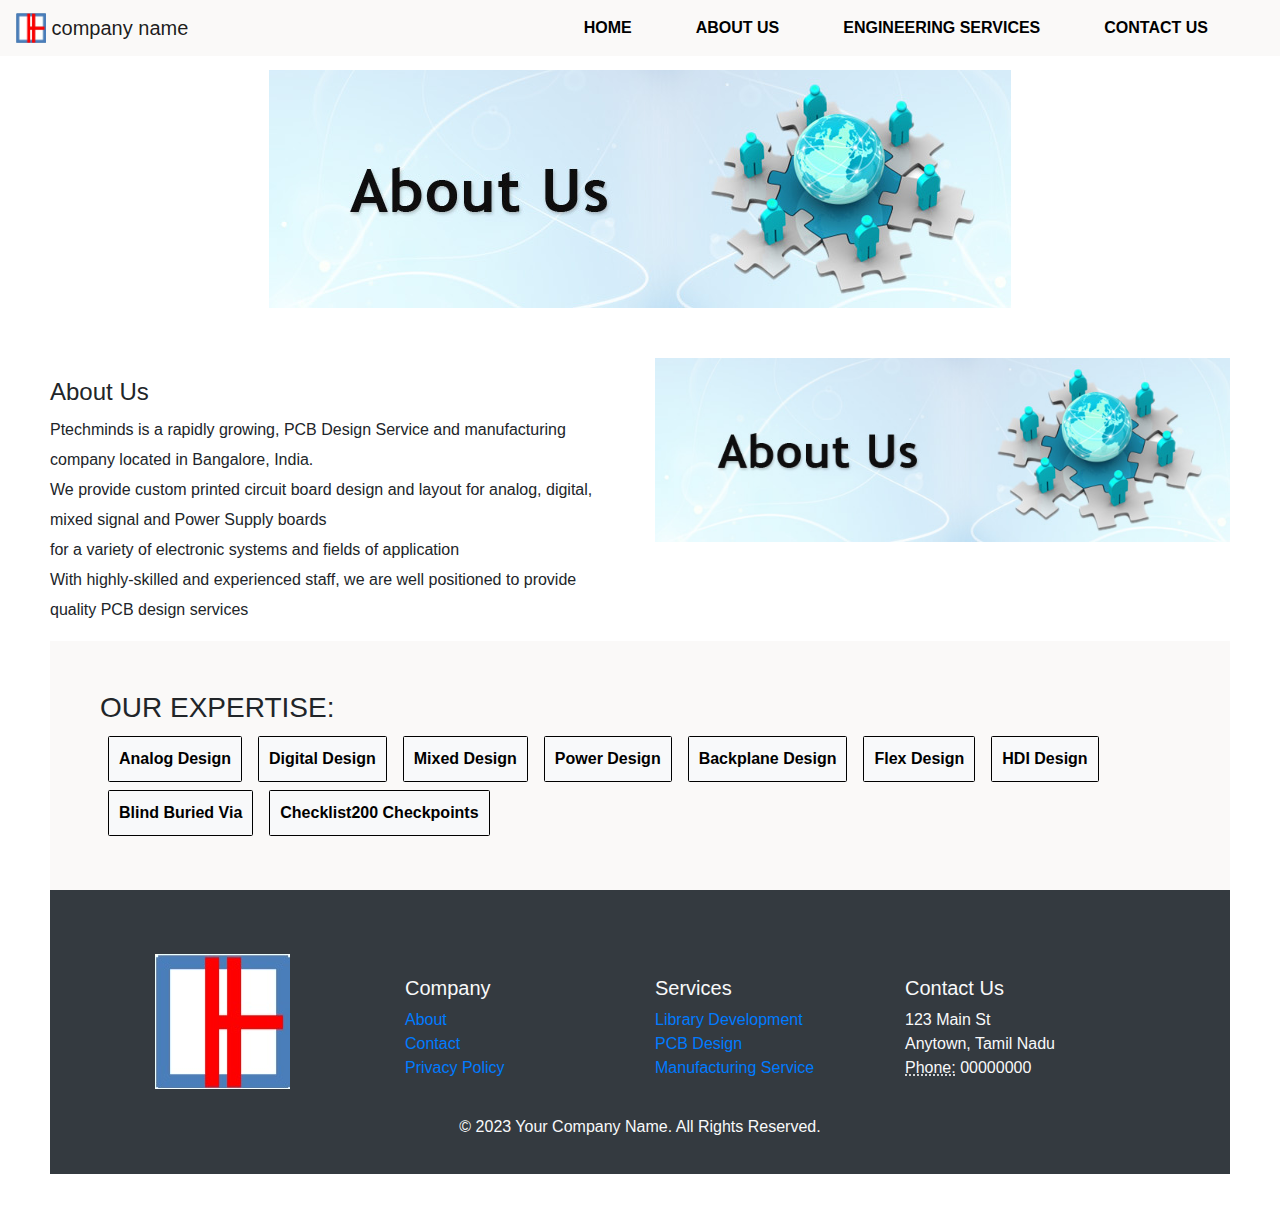
<file: about.html>
<!DOCTYPE html>
<html lang="en">
<head>
	<meta charset="UTF-8">
	<title>company name</title>
	<meta name="viewport" content="width=device-width, initial-scale=1">
	<link href="https://fonts.googleapis.com/css?family=Source+Sans+Pro:400,600,700,900" rel="stylesheet">

	<link rel="stylesheet" href="./assets/css/bootstrap.min.css">
	<link rel="stylesheet" href="./assets/css/font-awesome.min.css">
	<link rel="stylesheet" href="./assets/css/animate.css">
	<link rel="shortcut icon" href="./assets/img/favicon.jpg" type="image/x-icon"/>
	<link rel="stylesheet" href="./assets/css/slick.css">
	<link rel="stylesheet" href="./assets/css/index.css">
	<link rel="stylesheet" href="./assets/css/responsive.css">
	<link rel="stylesheet" href="./assets/css/about.css">
</head>
<body>
	
	<div class="main-wrapper">
	<!-- ========== Start  navbar ========== -->
	
	  <nav class="navbar navbar-expand-lg navbar-light bg-light fixed-top">
		<a class="navbar-brand" href="#">
		  <img src="./assets/img/Images/01_Home/Techminds_logo.jpg" width="30" height="30" class="d-inline-block align-top" alt="">
		  company name
		</a>
		<button class="navbar-toggler" type="button" data-toggle="collapse" data-target="#navbarNavDropdown" aria-controls="navbarNavDropdown" aria-expanded="false" aria-label="Toggle navigation">
		  <span class="navbar-toggler-icon"></span>
		</button>
		<div class="collapse navbar-collapse" id="navbarNavDropdown">
		  <ul class="navbar-nav justify-content-end ml-auto">
			<li class="nav-item active">
			  <a class="nav-link mr-5" href="index.html">HOME <span class="sr-only">(current)</span></a>
			</li>
			<li class="nav-item active">
			  <a class="nav-link mr-5" href="about.html">ABOUT US</a>
			</li>
			<li class="nav-item active">
				<a class="nav-link mr-5" href="services.html">ENGINEERING SERVICES</a>
			  </li>
			<!-- <li class="nav-item dropdown active">
			  <a class="nav-link dropdown-toggle mr-5" href="#" role="button" data-toggle="dropdown" aria-expanded="false">
				ENGINEERING SERVICES
			  </a>
			  <div class="dropdown-menu">
				<a class="dropdown-item  mt-3" href="#">LIBRARY SERVICES</a>
				<a class="dropdown-item  mt-3" href="#">SCHEMATIC DESIGN</a>
				<a class="dropdown-item  mt-3" href="#"> LAYOUT DESIGN</a>
				<a class="dropdown-item  mt-3" href="#"> PCB FABRICATION</a>
				<a class="dropdown-item  mt-3" href="#"> PCB ASSEMBLY</a>
				<a class="dropdown-item  mt-3" href="#"> RE-ENGINEERING</a>
			  </div>
			</li> -->
			<li class="nav-item active">
			  <a class="nav-link mr-5" href="contact.html">CONTACT US</a>
			</li>
		  </ul>
		</div>
	  </nav>
	  
	<!-- ========== End  navbar ========== -->
<!-- ========== Start about ========== -->
<img src="./assets/img/Images/02_AboutUs/Aboutus_01.jpg" class="img-fluid mx-auto d-block" style="max-width: 100%;" alt="Responsive image">

<div class="about">
	<div class="row">
		<div class="col-lg-6">
			<h4>About Us </h4>
				<p>
					Ptechminds is a rapidly growing, PCB Design Service and manufacturing company located in Bangalore, India.<br>
					We provide custom printed circuit board design and layout for analog, digital, mixed signal and Power Supply boards<br>
					for a variety of electronic systems and fields of application <br>
					With highly-skilled and experienced staff, we are well positioned to provide quality PCB design services</p>
				
			
			
		</div>
		<div class="col-lg-6">
		  
			<img id="image-display" class="img-fluid mx-auto d-block" src="./assets/img/Images/02_AboutUs/Aboutus_01.jpg" alt="">
		  </div>
		
	  </div>

  

<!-- ========== End about ========== -->
<!-- ========== Start our expreance ========== -->
<div class="OUR-EXPERTISE">
	<h3 style="margin-right: 5px !important;">OUR EXPERTISE:</h3>
	<div class="d-flex flex-wrap flex-column flex-lg-row list-e">
		<a class="mx-2 my-1 " href="#">Analog Design</a>
		<a class="mx-2 my-1 " href="#">Digital Design</a>
		<a class="mx-2 my-1 " href="#">Mixed Design</a>
		<a class="mx-2 my-1 " href="#">Power Design</a>
		<a class="mx-2 my-1 " href="#">Backplane Design</a>
		<a class="mx-2 my-1 " href="#">Flex Design</a>
		<a class="mx-2 my-1 " href="#">HDI Design</a>
		<a class="mx-2 my-1 " href="#">Blind Buried Via</a>
		<a class="mx-2 my-1 " href="#">Checklist200 Checkpoints</a>
	  </div>
	  
</div>

  


  


  
  
  
  
  
<!-- ========== End our expreance ========== -->
		<!-- ========== Start footer ========== -->
		<footer class="bg-dark text-light py-3">
			<div class="container">
			  <div class="row">
				<div class="col-md-3">
				  <img src="./assets/img/Images/01_Home/Techminds_logo.jpg" class="img-fluid mt-5" alt="Your Logo">
				</div>
				<div class="col-md-3" style="padding-top: 70px;">
				  <h5>Company</h5>
				  <ul class="list-unstyled">
					<li><a href="#">About</a></li>
					<li><a href="#">Contact</a></li>
					<li><a href="#">Privacy Policy</a></li>
				  </ul>
				</div>
				<div class="col-md-3" style="padding-top: 70px;">
				  <h5>Services</h5>
				  <ul class="list-unstyled">
					<li><a href="#">Library Development</a></li>
					<li><a href="#">PCB Design</a></li>
					<li><a href="#">Manufacturing Service</a></li>
				  </ul>
				</div>
				<div class="col-md-3" style="padding-top: 70px;">
				  <h5>Contact Us</h5>
				  <address>
					123 Main St<br>
					Anytown, Tamil Nadu<br>
					<abbr title="Phone">Phone:</abbr> 00000000
				  </address>
				</div>
			  </div>
			  <div class="row mt-3">
				<div class="col-md-12 text-center">
				  <p>© 2023 Your Company Name. All Rights Reserved.</p>
				</div>
			  </div>
			</div>
		  </footer>
		  
		  
		  
		  
		<!-- ========== End footer ========== -->

		
		  



	<script src="./assets/js/jquery.min.js" type="text/javascript"></script>
	<script src="./assets/js/bootstrap.min.js" type="text/javascript"></script>
	<script src="./assets/js/slick.min.js" type="text/javascript"></script>
	<script src="./assets/js/wow.min.js"></script>
	<script src="./assets/js/script.js" type="text/javascript"></script>
	<script> new WOW().init();</script>
</body>
</html>
</file>
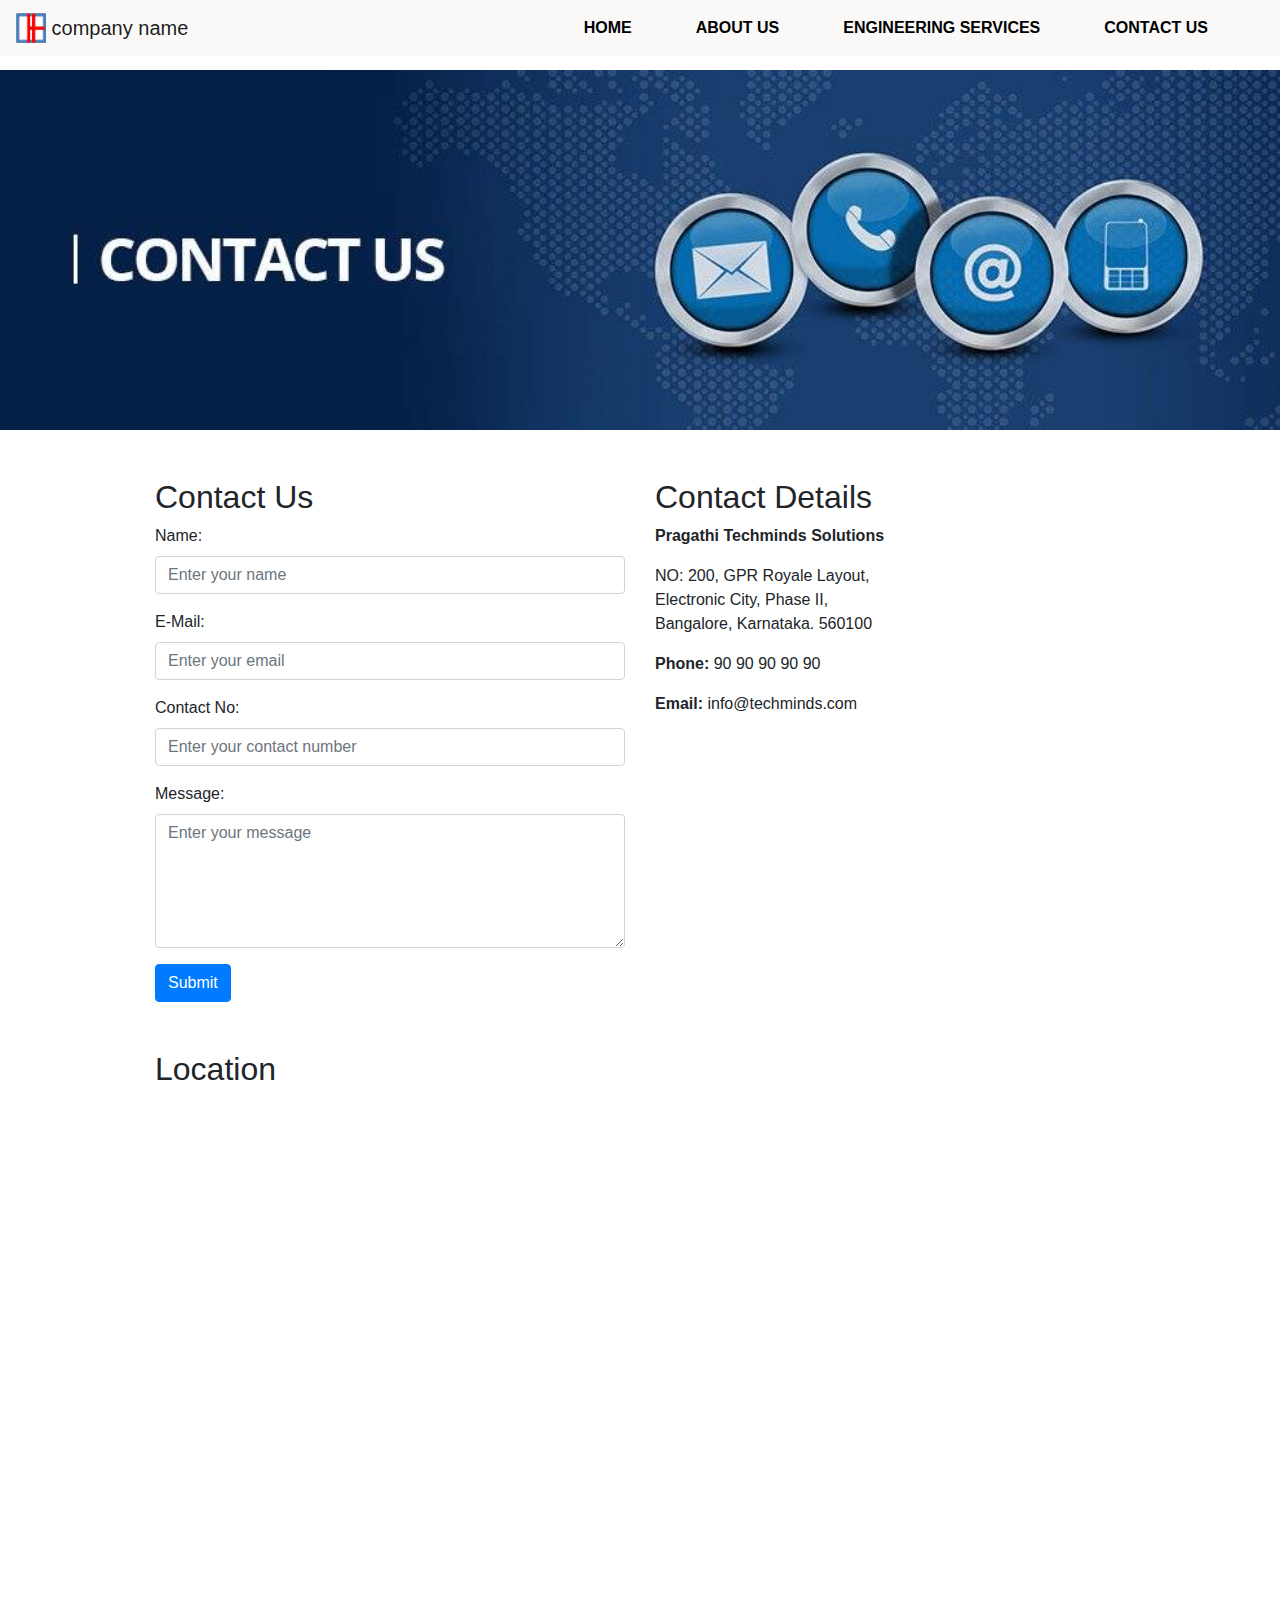
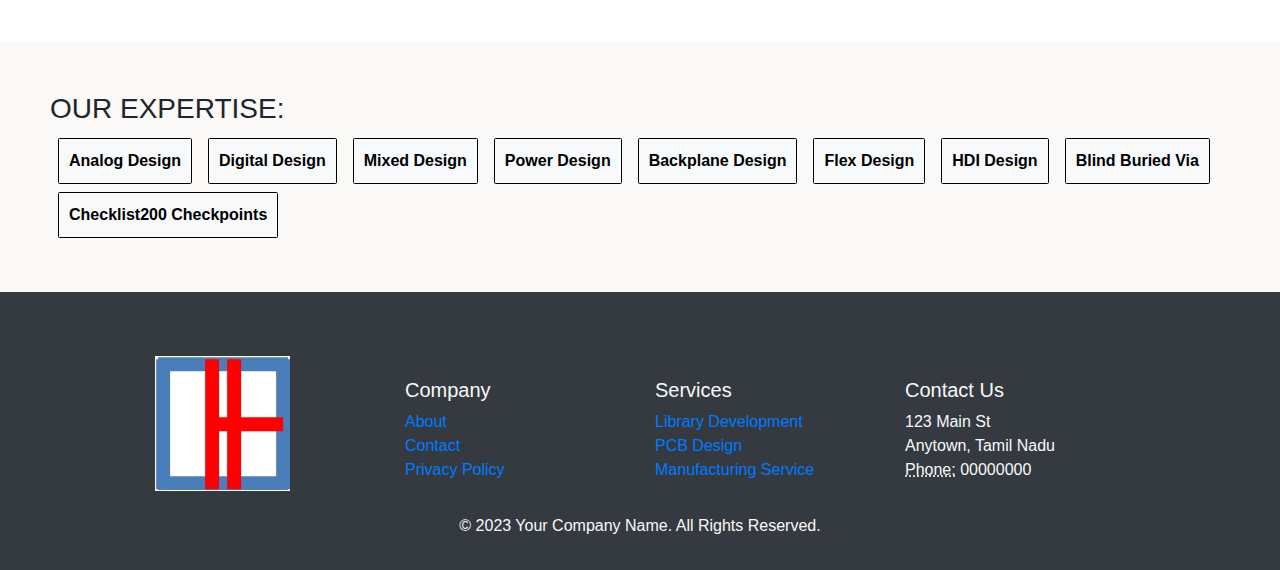
<file: contact.html>
﻿<!DOCTYPE html>
<html lang="en">
<head>
	<meta charset="UTF-8">
	<title>company name</title>
	<meta name="viewport" content="width=device-width, initial-scale=1">
	<link href="https://fonts.googleapis.com/css?family=Source+Sans+Pro:400,600,700,900" rel="stylesheet">

	<link rel="stylesheet" href="./assets/css/bootstrap.min.css">
	<link rel="stylesheet" href="./assets/css/font-awesome.min.css">
	<link rel="stylesheet" href="./assets/css/animate.css">
	<link rel="shortcut icon" href="./assets/img/favicon.jpg" type="image/x-icon"/>
	<link rel="stylesheet" href="./assets/css/slick.css">
	<link rel="stylesheet" href="./assets/css/index.css">
	<link rel="stylesheet" href="./assets/css/responsive.css">
	<link rel="stylesheet" href="./assets/css/contact.css">
</head>
<body>
	
	<div class="main-wrapper">
	<!-- ========== Start  navbar ========== -->
	
	  <nav class="navbar navbar-expand-lg navbar-light bg-light fixed-top">
		<a class="navbar-brand" href="#">
		  <img src="./assets/img/Images/01_Home/Techminds_logo.jpg" width="30" height="30" class="d-inline-block align-top" alt="">
		  company name
		</a>
		<button class="navbar-toggler" type="button" data-toggle="collapse" data-target="#navbarNavDropdown" aria-controls="navbarNavDropdown" aria-expanded="false" aria-label="Toggle navigation">
		  <span class="navbar-toggler-icon"></span>
		</button>
		<div class="collapse navbar-collapse" id="navbarNavDropdown">
		  <ul class="navbar-nav justify-content-end ml-auto">
			<li class="nav-item active">
			  <a class="nav-link mr-5" href="index.html">HOME <span class="sr-only">(current)</span></a>
			</li>
			<li class="nav-item active">
			  <a class="nav-link mr-5" href="about.html">ABOUT US</a>
			</li>
			<li class="nav-item active">
				<a class="nav-link mr-5" href="services.html">ENGINEERING SERVICES</a>
			  </li>
			<!-- <li class="nav-item dropdown active">
			  <a class="nav-link dropdown-toggle mr-5" href="#" role="button" data-toggle="dropdown" aria-expanded="false">
				ENGINEERING SERVICES
			  </a>
			  <div class="dropdown-menu">
				<a class="dropdown-item  mt-3" href="#">LIBRARY SERVICES</a>
				<a class="dropdown-item  mt-3" href="#">SCHEMATIC DESIGN</a>
				<a class="dropdown-item  mt-3" href="#"> LAYOUT DESIGN</a>
				<a class="dropdown-item  mt-3" href="#"> PCB FABRICATION</a>
				<a class="dropdown-item  mt-3" href="#"> PCB ASSEMBLY</a>
				<a class="dropdown-item  mt-3" href="#"> RE-ENGINEERING</a>
			  </div>
			</li> -->
			<li class="nav-item active">
			  <a class="nav-link mr-5" href="contact.html">CONTACT US</a>
			</li>
		  </ul>
		</div>
	  </nav>
	  
	<!-- ========== End  navbar ========== -->
	<!-- same about style used so contact-->
	<div class="about">
		<div class="bg-image-contact"> 
			
		</div>
		<div class="container mt-5">
			<div class="row">
			  <div class="col-lg-6">
				<h2>Contact Us</h2>
				<form>
				  <div class="form-group">
					<label for="name">Name:</label>
					<input type="text" class="form-control" id="name" placeholder="Enter your name">
				  </div>
				  <div class="form-group">
					<label for="email">E-Mail:</label>
					<input type="email" class="form-control" id="email" placeholder="Enter your email">
				  </div>
				  <div class="form-group">
					<label for="contact">Contact No:</label>
					<input type="text" class="form-control" id="contact" placeholder="Enter your contact number">
				  </div>
				  <div class="form-group">
					<label for="message">Message:</label>
					<textarea class="form-control" id="message" rows="5" placeholder="Enter your message"></textarea>
				  </div>
				  <button type="submit" class="btn btn-primary">Submit</button>
				</form>
			  </div>
			  <div class="col-lg-6">
				<h2>Contact Details</h2>
				<p><strong>Pragathi Techminds Solutions</strong></p>
				<p>NO: 200, GPR Royale Layout,<br> Electronic City, Phase II,<br> Bangalore, Karnataka. 560100</p>
				<p><strong>Phone:</strong> 90 90 90 90 90</p>
				<p><strong>Email:</strong> info@techminds.com</p>
			  </div>
			</div>
			<div class="row mt-5">
			  <div class="col-lg-12">
				<h2>Location</h2>
				<div class="embed-responsive embed-responsive-16by9">
				  <iframe class="embed-responsive-item" src="https://www.google.com/maps/embed?pb=!1m18!1m12!1m3!1d3887.7004969564086!2d77.66342971433138!3d12.839412290932386!2m3!1f0!2f0!3f0!3m2!1i1024!2i768!4f13.1!3m3!1m2!1s0x3bae15177ff2d559%3A0xa9819d43db39dfb9!2sGPR%20Royale!5e0!3m2!1sen!2sin!4v1652816791813!5m2!1sen!2sin" allowfullscreen></iframe>
				</div>
			  </div>
			</div>
		  </div>
		  
	</div>
	<!-- ========== Start our expreance ========== -->
<div class="OUR-EXPERTISE">
	<h3 style="margin-right: 5px !important;">OUR EXPERTISE:</h3>
	<div class="d-flex flex-wrap flex-column flex-lg-row list-e">
		<a class="mx-2 my-1" href="#">Analog Design</a>
		<a class="mx-2 my-1" href="#">Digital Design</a>
		<a class="mx-2 my-1" href="#">Mixed Design</a>
		<a class="mx-2 my-1" href="#">Power Design</a>
		<a class="mx-2 my-1" href="#">Backplane Design</a>
		<a class="mx-2 my-1" href="#">Flex Design</a>
		<a class="mx-2 my-1" href="#">HDI Design</a>
		<a class="mx-2 my-1" href="#">Blind Buried Via</a>
		<a class="mx-2 my-1" href="#">Checklist200 Checkpoints</a>
	  </div>
	  
</div>

  


  


  
  
  
  
  
<!-- ========== End our expreance ========== -->
		<!-- ========== Start footer ========== -->
		<footer class="bg-dark text-light py-3">
			<div class="container">
			  <div class="row">
				<div class="col-md-3">
				  <img src="./assets/img/Images/01_Home/Techminds_logo.jpg" class="img-fluid mt-5" alt="Your Logo">
				</div>
				<div class="col-md-3" style="padding-top: 70px;">
				  <h5>Company</h5>
				  <ul class="list-unstyled">
					<li><a href="#">About</a></li>
					<li><a href="#">Contact</a></li>
					<li><a href="#">Privacy Policy</a></li>
				  </ul>
				</div>
				<div class="col-md-3" style="padding-top: 70px;">
				  <h5>Services</h5>
				  <ul class="list-unstyled">
					<li><a href="#">Library Development</a></li>
					<li><a href="#">PCB Design</a></li>
					<li><a href="#">Manufacturing Service</a></li>
				  </ul>
				</div>
				<div class="col-md-3" style="padding-top: 70px;">
				  <h5>Contact Us</h5>
				  <address>
					123 Main St<br>
					Anytown, Tamil Nadu<br>
					<abbr title="Phone">Phone:</abbr> 00000000
				  </address>
				</div>
			  </div>
			  <div class="row mt-3">
				<div class="col-md-12 text-center">
				  <p>© 2023 Your Company Name. All Rights Reserved.</p>
				</div>
			  </div>
			</div>
		  </footer>
		  
		  
		  
		  
		<!-- ========== End footer ========== -->

		
		  



	<script src="./assets/js/jquery.min.js" type="text/javascript"></script>
	<script src="./assets/js/bootstrap.min.js" type="text/javascript"></script>
	<script src="./assets/js/slick.min.js" type="text/javascript"></script>
	<script src="./assets/js/wow.min.js"></script>
	<script src="./assets/js/script.js" type="text/javascript"></script>
	<script> new WOW().init();</script>
</body>
</html>
</file>
<file: assets/css/index.css>
*{
    margin: 0;
    padding: 0;
    border: 0;
}
:root {
    --primary-color: #faf9f8;
  }
.carousel-item img {
    max-height: 500px; /* Change this value as per your requirement */
    width: 100%;
    object-fit: cover;
  }
  .card-group {
    margin: 20px 0;
  }
  
  .card {
 
  }
  .card-s{
    max-width: 300px;
    -webkit-box-shadow: -5px 1px 20px 0px rgba(0,0,0,0.75);
-moz-box-shadow: -5px 1px 20px 0px rgba(0,0,0,0.75);
box-shadow: -5px 1px 20px 0px rgba(0,0,0,0.75);
  }
  
  .card-img-top {
    height: 200px;
    width: 200px;
    object-fit: cover;
  }
  
  .card-body {
    text-align: center;
  }
  
  .card-title {
    font-size: 20px;
  }
  
  .card-text {
    font-size: 16px;
  }
  .card {
    margin: 10px;
  }
  /* .footer-block{
    background-color: black;
  } */
  .services {
    background-color: transparent;
    border: none;
}
/* .ptechminds{
    background-color: red;
} */
.container{
    max-width: 1000px;
}
.navbar{
    background-color: var(--primary-color) !important;
}
.navbar{
    background-color:var(--primary-color);
    
}


.navbar-light .navbar-nav .active>.nav-link{
    font-weight: 600 !important;
    color:black !important;
}
.ptechminds{
    padding-bottom: 20px;
}
.services-back{
    padding-top: 20px;
    background-color: var(--primary-color);
}
.content-back{
    padding-top: 20px;
    background-color: var(--primary-color) !important;
    padding-bottom: 20px;
}
/* .text-display{
    /* margin-left: 0 !important;
    margin-right: 0 !important; */
    /* text-align: center;
    padding-bottom: 0 !important;
} */ 
.left-corner {
    position: absolute;
    top: 0;
    left: 0;
  }
  
  .right-corner {
    position: absolute;
    top: 0;
    right: 0;
  }
  
  @media(max-width: 768px) {
    .left-corner, .right-corner {
      position: static;
      text-align: center;
    }
  }
  body {
    padding-top: 70px; /* Adjust this value to match the height of your navbar */
  }
  .content-back {
    background-color: #f8f9fa;
  }
  
  .content {
    padding-top: 50px;
    padding-bottom: 100px;
    line-height: 33px;
    
    font-weight: 500;
    padding: 14px;
  }
  
  .h1 {
    font-size: 2rem;
    line-height: 1.2;
    white-space: nowrap;
  }
  
  .text-center {
    text-align: center;
  }
  
  .text-justify {
    text-align: justify;
  }
  
  @media screen and (max-width: 767px) {
    .h1 {
      font-size: 1.2rem;
      line-height: 1.1;
    }
  }
  
  @media screen and (max-width: 576px) {
    .h1 {
      font-size: 8px;
      font-weight: 700;
      line-height: 1.05;
    }
  }
  /* .img-c{
    width: 800px;
    height: 00px;
  } */
  .carousel-item img {
    object-fit: cover;
    max-height: 500px;
  }
    /* width: 100% !important;
    height: 100%; */
  /* .img-c{
    height:300px !important;
  } */
  .nav-link:hover{
    background-color: red;
    padding: 7px;
    border-radius: 0.2rem;
  }
  .OUR-EXPERTISE{
    background-color: var(--primary-color) !important;
    
    padding: 50px;
  }
  .list-e>a{
    border: 1px solid black;
    background-color: #f8f9fa;
    padding: 10px !important;
    border-radius: 0.1rem;
    color: black;
    font-weight: 600;
    text-decoration: none;
    text-align: center;
  }
  .list-e>a:hover{
    background-color: green;
    color: white;
  }
  /* .container{
    margin-left: 0;
    margin-right: 0;
  }
   */
   /* .row{
    flex-wrap: nowrap;
    flex-direction: row;
    align-items: center;
   } */
</file>
<file: assets/css/about.css>
/* .bg-image {
   
    background-image: url('../img/newimg/aboutus.png');
    background-size: cover;
    background-position: center center;
    height: 40vh;
  

} */



  
p{
    padding: 30px,60px !important;
    line-height: 30px;
}
  
  /* @media (max-width: 768px) {
    .bg-image {
      background-size: contain;
      height: auto;
    }
  }*/
  .about{ 
    margin: 50px;
  }
  h4{
    padding-top: 20px;
  }
  /* .img-fluid{
    height: 250px;
    width: auto;
  } */
</file>
<file: assets/css/contact.css>
.bg-image-contact {
    background-image: url('../img/Images/04_ContactUs/ContactUs_Slide01.jpg');
    background-size: cover;
    background-position: center center;
    height: 40vh;
  }
</file>
<file: assets/css/responsive.css>
@media screen and (max-width:767px){.navbar-toggle span.icon-bar,.sub-list .sub-cta i{transition:all ease .3s}.career-container h1,.copyright{text-align:center}.slick-initialized .banner-slider-list{height:100%;-webkit-flex-direction:column-reverse;-ms-flex-direction:column-reverse;flex-direction:column-reverse;padding:110px 0 20px}.main-banner{height:100%}.banner-left-wrapper{margin-top:30px}.banner-span-text{margin:15px 0;font-size:20px;line-height:30px}h1{font-size:26px}h3{font-size:20px;line-height:30px}.banner-para{padding-right:0;font-size:17px}.banner-para:last-child{padding-bottom:30px}.navlist-right{background-color:#fff}.nav-wrapper .navbar-nav li a{color:#333}.services-list{-webkit-column-gap:0;-moz-column-gap:0;column-gap:0;-webkit-column-count:1;-moz-column-count:1;column-count:1}.dropdown-list li a.sub-cta:hover,.sub-dropdown-list li a:hover{color:#06709a}.arrow-right{bottom:1%;top:inherit}.arrow-left{bottom:1%;left:inherit;/*right:18%*/}.navbar-right li a{display:inline-block!important}.nav-wrapper.navbar-inverse .navbar-toggle{border-color:transparent}.nav-wrapper.navbar-inverse .navbar-toggle .icon-bar{background-color:#047dad;width:24px;height:3px}.nav-wrapper.navbar-inverse .navbar-toggle:focus,.nav-wrapper.navbar-inverse .navbar-toggle:hover{background-color:transparent}.sub-list .sub-cta i{padding-left:20px}.nav-wrapper{padding-bottom:0}.navbar-header{padding-bottom:20px}.rotate-caret{-webkit-transform:rotate(90deg);-ms-transform:rotate(90deg);transform:rotate(90deg);padding-left:4px!important;margin-left:8px}.top-caret{-webkit-transform:rotate(45deg) translate(2px,7px);-ms-transform:rotate(45deg) translate(2px,7px);transform:rotate(45deg) translate(2px,7px)}.middle-caret{opacity:0}.bottom-caret{-webkit-transform:rotate(-45deg) translate(2px,-8px);-ms-transform:rotate(-45deg) translate(2px,-8px);transform:rotate(-45deg) translate(2px,-8px)}.quality-para{font-size:15px;margin:20px 0 0}.pcb-features{padding:20px 0}.pcb-feature-list{margin-top:10px}.pcb-feature-list li{font-size:15px;margin:0 0 15px 30px}.footer-container{-webkit-flex-direction:column;-ms-flex-direction:column;flex-direction:column}.copyright{margin-bottom:20px;line-height:27px}h1.career-heading{font-size:34px}.about-section .row{-webkit-flex-direction:column;-ms-flex-direction:column;flex-direction:column}.library-features p{margin:20px 0;font-size:15px}.library-features h3{margin-bottom:0}.pcb-description{padding:0 15px}.pcb-services-container{-webkit-flex-direction:column;-ms-flex-direction:column;flex-direction:column;-webkit-align-items:inherit;-ms-flex-align:inherit;align-items:inherit}.pcb-features p.pcb-services{font-size:17px}.pcb-description p{font-size:15px;margin-bottom:15px}.career-content .container{-webkit-flex-direction:column;-ms-flex-direction:column;flex-direction:column}.career-list li{font-size:16px}.copyright span{font-size:15px}.contact-container .contact-wrapper{margin-bottom:30px}}@media screen and (min-width:768px){.dropdown-list,.sub-dropdown-list{background-color:#fff;position:absolute}.services-list{-webkit-column-gap:65px;-moz-column-gap:65px;column-gap:65px;-webkit-column-count:2;-moz-column-count:2;column-count:2}.dropdown-list{top:70px;opacity:0;visibility:hidden;-webkit-transform:translateY(10px);-ms-transform:translateY(10px);transform:translateY(10px);transition:all ease-in .4s;height:auto;min-width:220px}.dropdown-cta:hover .dropdown-list{opacity:1;visibility:visible;-webkit-transform:translateY(0);-ms-transform:translateY(0);transform:translateY(0)}.sub-dropdown-list{right:-97px;opacity:0;-webkit-transform:translateX(-10px);-ms-transform:translateX(-10px);transform:translateX(-10px);transition:all linear .3s;top:1px;visibility:hidden}.sub-list:hover .sub-dropdown-list{opacity:1;visibility:visible;-webkit-transform:translateX(0);-ms-transform:translateX(0);transform:translateX(0)}.dropdown-list li a.sub-cta:hover,.sub-dropdown-list li a:hover{color:#fff;background-color:#06709a}}
</file>
